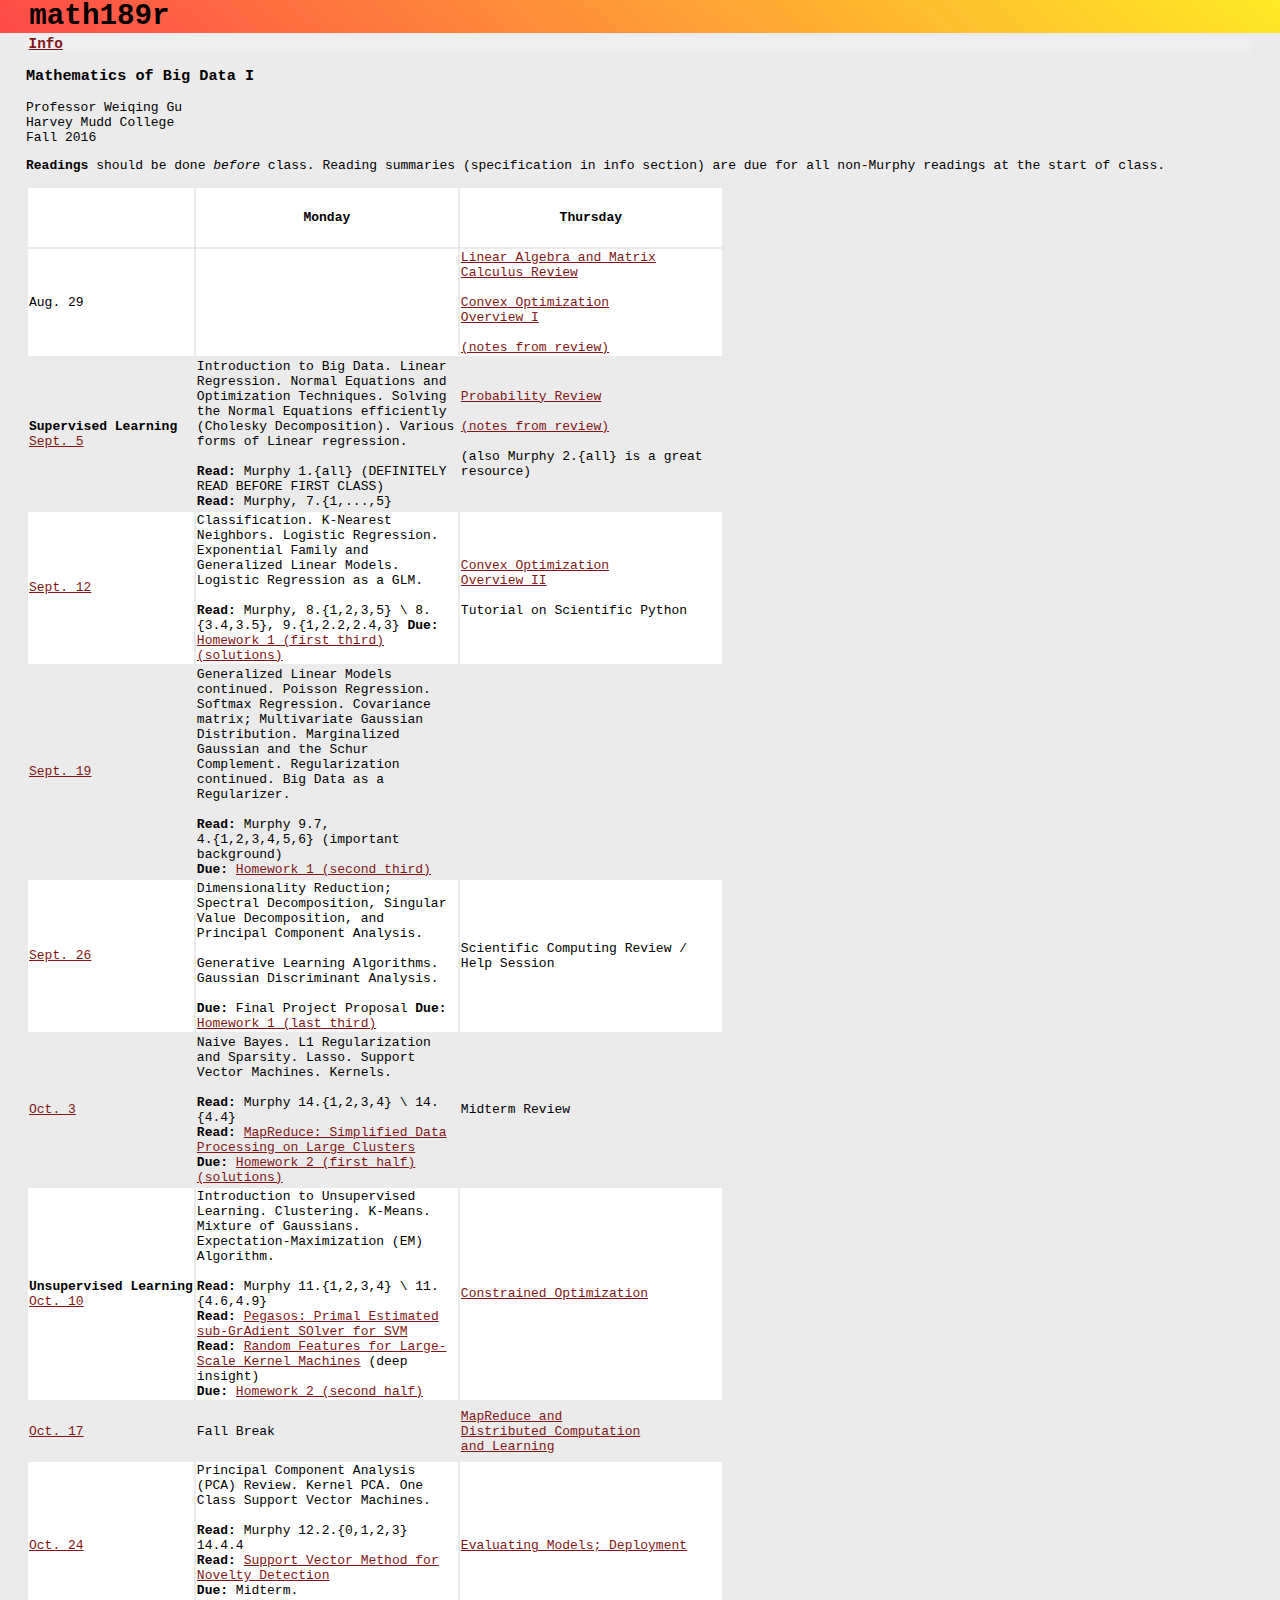
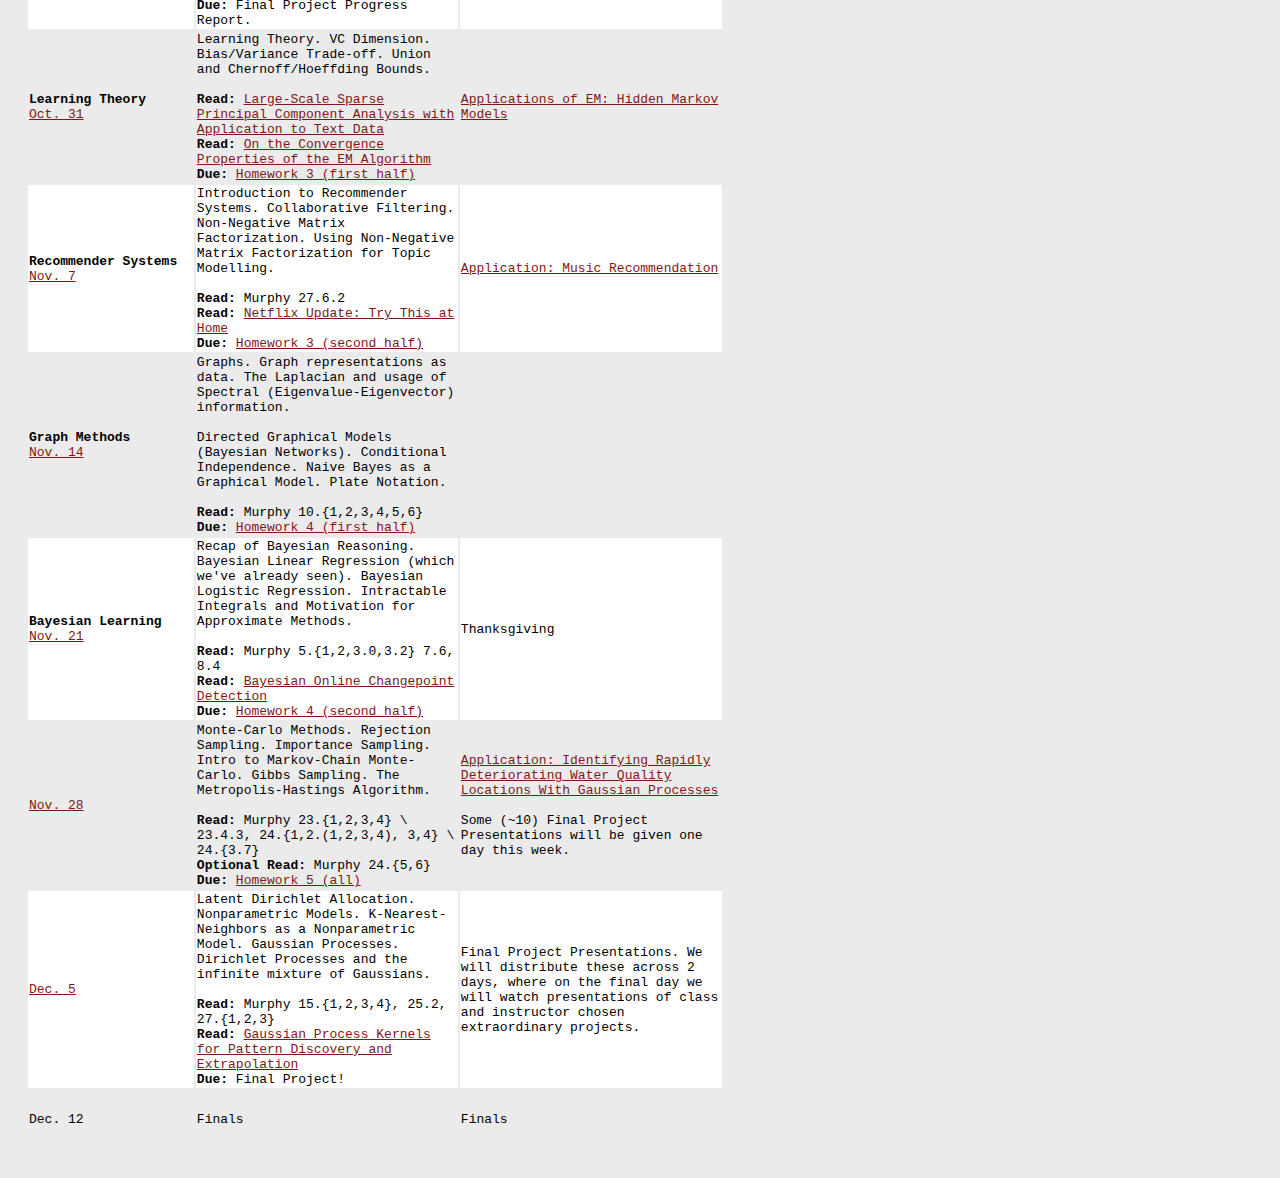
<file: index.html>
<!doctype html>

<html lang="en">
<head>
    <meta charset="utf-8">

    <title>math189r</title>
    <meta name="description" content="Harvey Mudd Mathematics of Big Data I">
    
    <link rel="stylesheet" href="css/styles.css">
</head>

<body>

    <div class="header">
        <h2> <a href="index.html">math189r</a> </h2>
        <h3>
            <a href="info/">Info</a>
        </h3>
    </div>

    <div class="body">
        <h3>Mathematics of Big Data I</h3>
        <p>
            Professor Weiqing Gu</br>
            Harvey Mudd College</br>
            Fall 2016
        </p>

        <p class="left-align">
            <b>Readings</b> should be done <i>before</i> class. Reading summaries (specification in info section) are due for all non-Murphy readings at the start of class.
        </p>

<table>
    <thead>
        <tr>
            <th></th>
            <th>Monday</th>
            <th>Thursday</th>
        </tr>
    </thead>
    <tbody>

        <tr>
            <td>Aug. 29</td>
            <td></td>
            <td>
                <a href="materials/section/linear.pdf">Linear Algebra and Matrix Calculus Review</a></br></br>
                <a href="materials/section/convex.pdf">Convex Optimization</br>Overview I</a> </br></br>
                <a href="notes/week_0/linear_convex_review.pdf">(notes from review)</a>
            </td>
        </tr>

        <!-- Supervised Learning -->
        <tr>
            <td><b>Supervised Learning</b></br><a href="notes/week_1/lecture.pdf">Sept. 5</a></td>
            <td>
                Introduction to Big Data. Linear Regression. Normal
                Equations and Optimization Techniques. Solving the Normal
                Equations efficiently (Cholesky Decomposition).
                Various forms of Linear regression.
                 </br></br>

                <b>Read:</b> Murphy 1.{all} (DEFINITELY READ BEFORE FIRST CLASS)</br>
                <b>Read:</b> Murphy, 7.{1,...,5}
            </td>
            <td>
                <a href="http://cs229.stanford.edu/section/cs229-prob.pdf">Probability Review</a></br></br>
                <a href="notes/week_1/probability_review.pdf">(notes from review)</a></br></br>
                (also Murphy 2.{all} is a great resource)
            </td>
        </tr>
        <tr>
            <td><a href="notes/week_2/lecture.pdf">Sept. 12</a></td>
            <td>
                Classification. K-Nearest Neighbors. 
                Logistic Regression. Exponential
                Family and Generalized Linear Models. Logistic
                Regression as a GLM.</br></br>

                <b>Read:</b> Murphy, 8.{1,2,3,5} \ 8.{3.4,3.5}, 9.{1,2.2,2.4,3}
                <b>Due:</b> <a href="hw/pset/sept_19.pdf">Homework 1 (first third)</a> <a href="hw/pset/sept_19_sol.pdf">(solutions)</a></br>
            </td>
            <td>
                <a href="materials/section/convex.pdf">Convex Optimization</br>Overview II</a></br></br>
                Tutorial on Scientific Python
            </td>
        </tr>
        <tr>
            <td><a href="notes/week_2/lecture.pdf">Sept. 19</a></td>
            <td>
                Generalized Linear Models continued.
                Poisson Regression. Softmax Regression.
                Covariance matrix; Multivariate Gaussian
                Distribution. Marginalized Gaussian and the Schur
                Complement.
                Regularization continued. Big Data as
                a Regularizer.
                </br></br>

                <b>Read:</b> Murphy 9.7, </br>4.{1,2,3,4,5,6} (important background)</br>
                <b>Due:</b> <a href="hw/pset/sept_19.pdf">Homework 1 (second third)</a></br>
            </td>
            <td>
            </td>
        </tr>
        <tr>
            <td><a href="notes/week_3/lecture.pdf">Sept. 26</a></td>
            <td>
                Dimensionality Reduction; Spectral Decomposition, Singular Value Decomposition,
                and Principal Component Analysis.
                </br></br>

                Generative Learning Algorithms.
                Gaussian Discriminant Analysis.
                </br></br>

                <b>Due:</b> Final Project Proposal
                <b>Due:</b> <a href="hw/pset/sept_19.pdf">Homework 1 (last third)</a>
            </td>
            <td>
                Scientific Computing Review / Help Session
            </td>
        </tr>
        <tr>
            <td><a href="notes/week_4/lecture.pdf">Oct.  3</a></td>
            <td>
                Naive Bayes. L1 Regularization and Sparsity.
                Lasso. Support Vector Machines. Kernels.</br></br>

                <b>Read:</b> Murphy 14.{1,2,3,4} \ 14.{4.4}</br>
                <b>Read:</b> <a href="http://static.googleusercontent.com/media/research.google.com/en//archive/mapreduce-osdi04.pdf">MapReduce: Simplified Data Processing on Large Clusters</a></br>
                <b>Due:</b> <a href="hw/pset/oct_10.pdf">Homework 2 (first half)</a> <a href="hw/pset/oct_10_sol.pdf">(solutions)</a>
            </td>
            <td>
                Midterm Review
            </td>
        </tr>

        <!-- Unsupervised Learning -->
        <tr>
            <td><b> Unsupervised Learning </b></br><a href="notes/week_5/lecture.pdf">Oct.  10</a></td>
            <td>
                Introduction to Unsupervised Learning.
                Clustering. K-Means. Mixture of Gaussians.
                Expectation-Maximization (EM) Algorithm.</br></br>

                <b>Read:</b> Murphy 11.{1,2,3,4} \ 11.{4.6,4.9}</br>
                <b>Read:</b> <a href="http://www.ee.oulu.fi/research/imag/courses/Vedaldi/ShalevSiSr07.pdf">Pegasos: Primal Estimated sub-GrAdient SOlver for SVM</a></br>
                <b>Read:</b> <a href="https://people.eecs.berkeley.edu/~brecht/papers/07.rah.rec.nips.pdf">Random Features for Large-Scale Kernel Machines</a> (deep insight)</br>
                <b>Due:</b> <a href="hw/pset/oct_10.pdf">Homework 2 (second half)</a>
            </td>
            <td>
                <a href="materials/section/constrained_optimization.pdf">Constrained Optimization</a>
            </td>
        </tr>
        <tr>
            <td><a href="">Oct.  17</a></td>
            <td>Fall Break</td>
            <td>
                <a href="materials/section/mapreduce.pdf">MapReduce and</br>Distributed Computation</br> and Learning</a>
            </td>
        </tr>
        <tr>
            <td><a href="">Oct.  24</a></td>
            <td>
                Principal Component Analysis (PCA) Review.
                Kernel PCA. One Class Support Vector
                Machines. </br></br>

                <b>Read:</b> Murphy 12.2.{0,1,2,3} 14.4.4</br>
                <b>Read:</b> <a href="http://citeseerx.ist.psu.edu/viewdoc/download?doi=10.1.1.675.575&rep=rep1&type=pdf"> Support Vector Method for Novelty Detection</a></br>
                <b>Due:</b> Midterm.</br>
                <b>Due:</b> Final Project Progress Report.
            </td>
            <td>
                <a href="materials/section/deployment.pdf">Evaluating Models; Deployment</a>
            </td>
        </tr>
        <tr>
            <td><b> Learning Theory </b></br><a href="">Oct.  31</a></td>
            <td>
                Learning Theory. VC Dimension. Bias/Variance
                Trade-off. Union and Chernoff/Hoeffding
                Bounds.</br></br>

                <b>Read:</b> <a href="http://papers.nips.cc/paper/4337-large-scale-sparse-principal-component-analysis-with-application-to-text-data.pdf">Large-Scale Sparse Principal Component Analysis with Application to Text Data</a></br>
                <b>Read:</b> <a href="http://projecteuclid.org/download/pdf_1/euclid.aos/1176346060">On the Convergence Properties of the EM Algorithm</a></br>
                <b>Due:</b> <a href="hw/pset/nov_7.pdf">Homework 3 (first half)</a>
            </td>
            <td>
                <a href="materials/section/hmm.pdf">Applications of EM: Hidden Markov Models</a>
            </td>
        </tr>

        <!-- Recommender Systems -->
        <tr>
            <td><b> Recommender Systems </b></br><a href="">Nov.  7</a></td>
            <td>
                Introduction to Recommender Systems. Collaborative
                Filtering. Non-Negative Matrix Factorization.
                Using Non-Negative Matrix Factorization for Topic
                Modelling.</br></br>

                <b>Read:</b> Murphy 27.6.2</br>
                <b>Read:</b> <a href="http://sifter.org/~simon/journal/20061211.html">Netflix Update: Try This at Home</a></br>
                <b>Due:</b> <a href="hw/pset/nov_7.pdf">Homework 3 (second half)</a>
            </td>
            <td>
                <a href="materials/section/music.pdf">Application: Music Recommendation</a>
            </td>
        </tr>

        <!-- Graph Methods -->
        <tr>
            <td><b>Graph Methods</b></br><a href="">Nov.  14</a></td>
            <td>
                Graphs. Graph representations as data. The Laplacian
                and usage of Spectral (Eigenvalue-Eigenvector) information.
                </br></br>
                Directed Graphical Models (Bayesian Networks). Conditional
                Independence. Naive Bayes
                as a Graphical Model. Plate Notation. 
                </br></br>

                <b>Read:</b> Murphy 10.{1,2,3,4,5,6}</br>
                <b>Due:</b> <a href="hw/pset/nov_21.pdf">Homework 4 (first half)</a>
            </td>
            <td></td>
        </tr>

        <!-- Bayesian Learning -->
        <tr>
            <td><b>Bayesian Learning</b></br><a href="">Nov.  21</a></td>
            <td>
                Recap of Bayesian Reasoning.
                Bayesian Linear Regression (which we've already seen).
                Bayesian Logistic Regression. Intractable Integrals and
                Motivation for Approximate Methods.</br></br>

                <b>Read:</b> Murphy 5.{1,2,3.0,3.2} 7.6, 8.4</br>
                <b>Read:</b> <a href="https://hips.seas.harvard.edu/files/adams-changepoint-tr-2007.pdf">Bayesian Online Changepoint Detection</a></br>
                <b>Due:</b> <a href="hw/pset/nov_21.pdf">Homework 4 (second half)</a>
            </td>
            <td>Thanksgiving</td>
        </tr>
        <tr>
            <td><a href="">Nov.  28</a></td>
            <td>
                Monte-Carlo Methods. Rejection Sampling.
                Importance Sampling. Intro to Markov-Chain
                Monte-Carlo.
                Gibbs Sampling. The Metropolis-Hastings
                Algorithm. </br></br>

                <b>Read:</b> Murphy 23.{1,2,3,4} \ 23.4.3,
                                    24.{1,2.(1,2,3,4), 3,4} \ 24.{3.7}</br>
                <b>Optional Read:</b> Murphy 24.{5,6}
                <b>Due:</b> <a href="hw/pset/nov_28.pdf">Homework 5 (all)</a>
            </td>
            </td>
            <td>
                <a href="materials/section/gp.pdf">Application: Identifying Rapidly Deteriorating Water Quality Locations With Gaussian Processes</a></br></br>

                Some (~10) Final Project Presentations will be given
                one day this week.
            </td>
        </tr>
        <tr>
            <td><a href="">Dec.  5</a></td>
            <td>
                Latent Dirichlet Allocation.
                Nonparametric Models. K-Nearest-Neighbors as
                a Nonparametric Model. Gaussian Processes. 
                Dirichlet Processes and the infinite mixture of Gaussians.</br></br>
            
                <b>Read:</b> Murphy 15.{1,2,3,4}, 25.2, 27.{1,2,3}</br>
                <b>Read:</b> <a href="http://jmlr.org/proceedings/papers/v28/wilson13.pdf">Gaussian Process Kernels for Pattern Discovery and Extrapolation</a></br>
                <b>Due:</b> Final Project!
            </td>
            <td>
                Final Project Presentations. We will distribute
                these across 2 days, where on the final day we will watch
                presentations of
                class and instructor chosen extraordinary projects.
            </td>
        </tr>
        <tr>
            <td>Dec.  12</td>
            <td>Finals</td>
            <td>Finals</td>
        </tr>
    </tbody>
</table>
        
    </div>

</body>
</html>
</file>
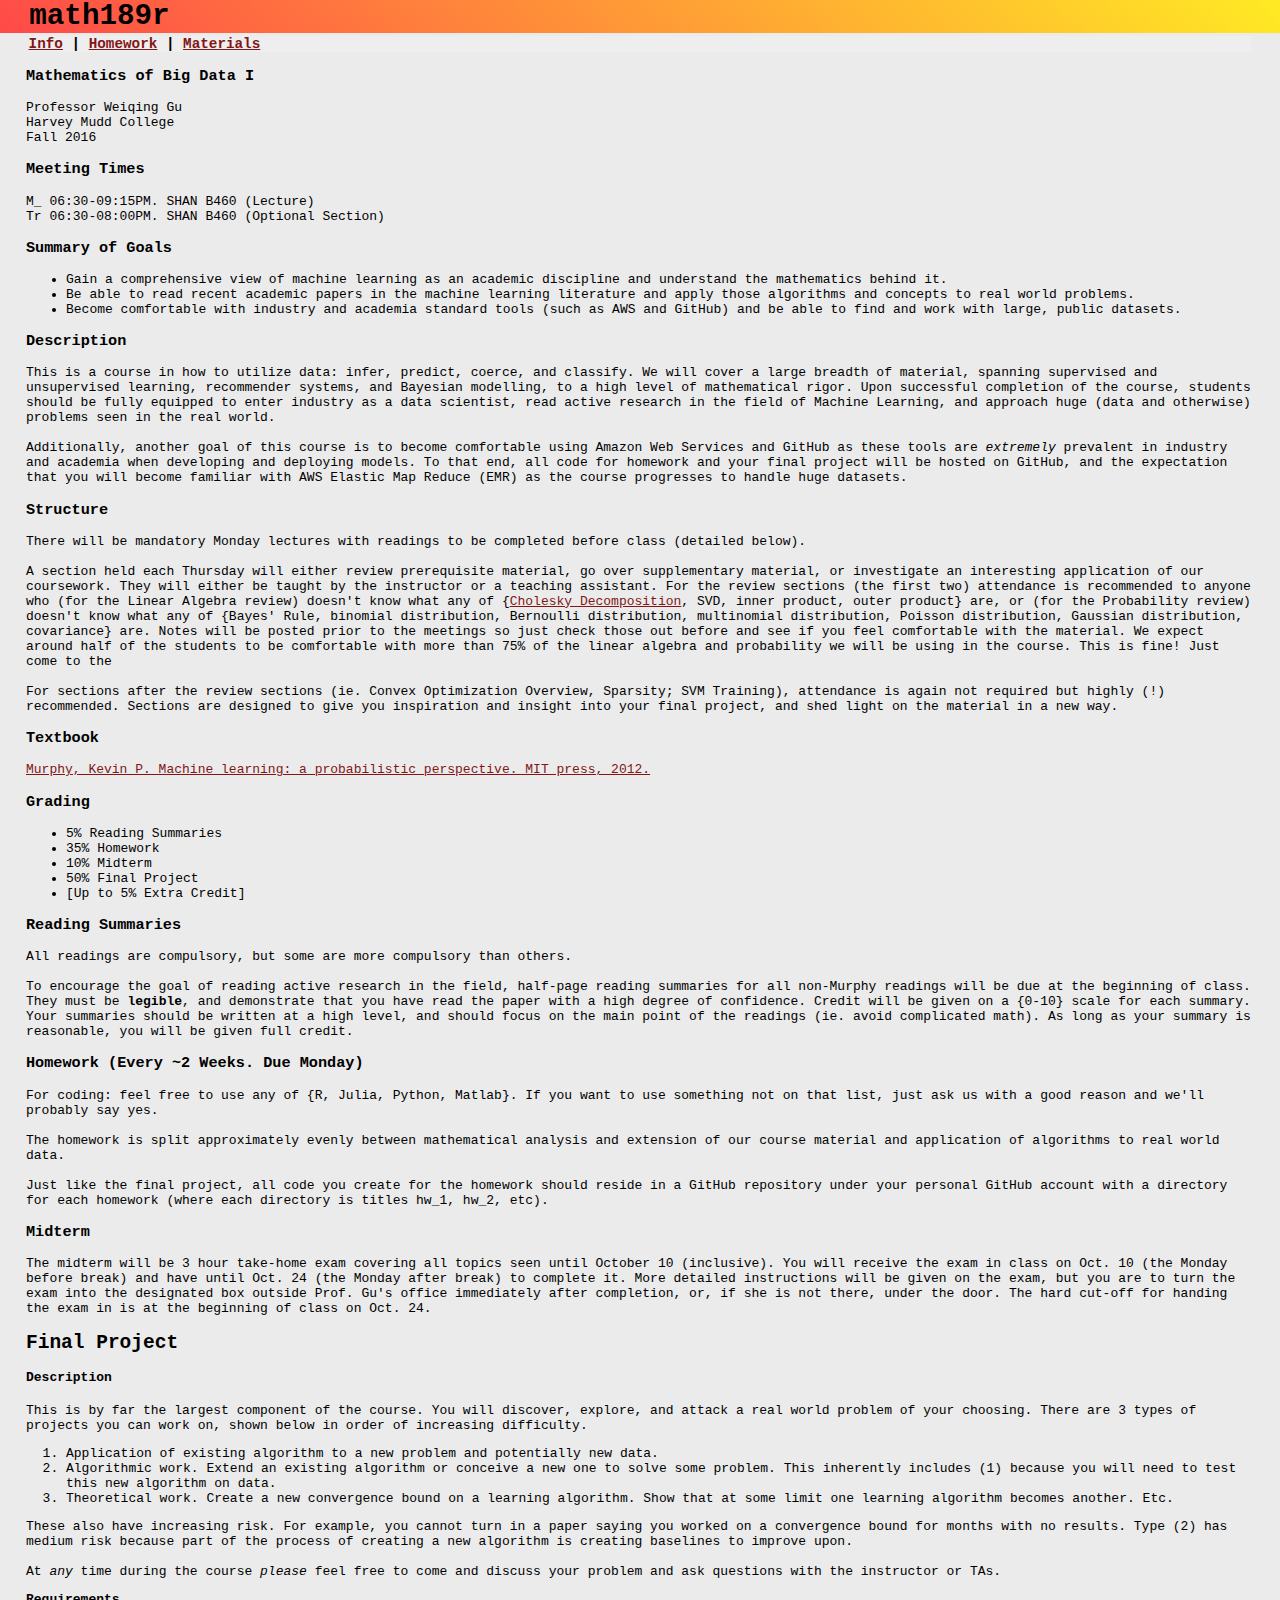
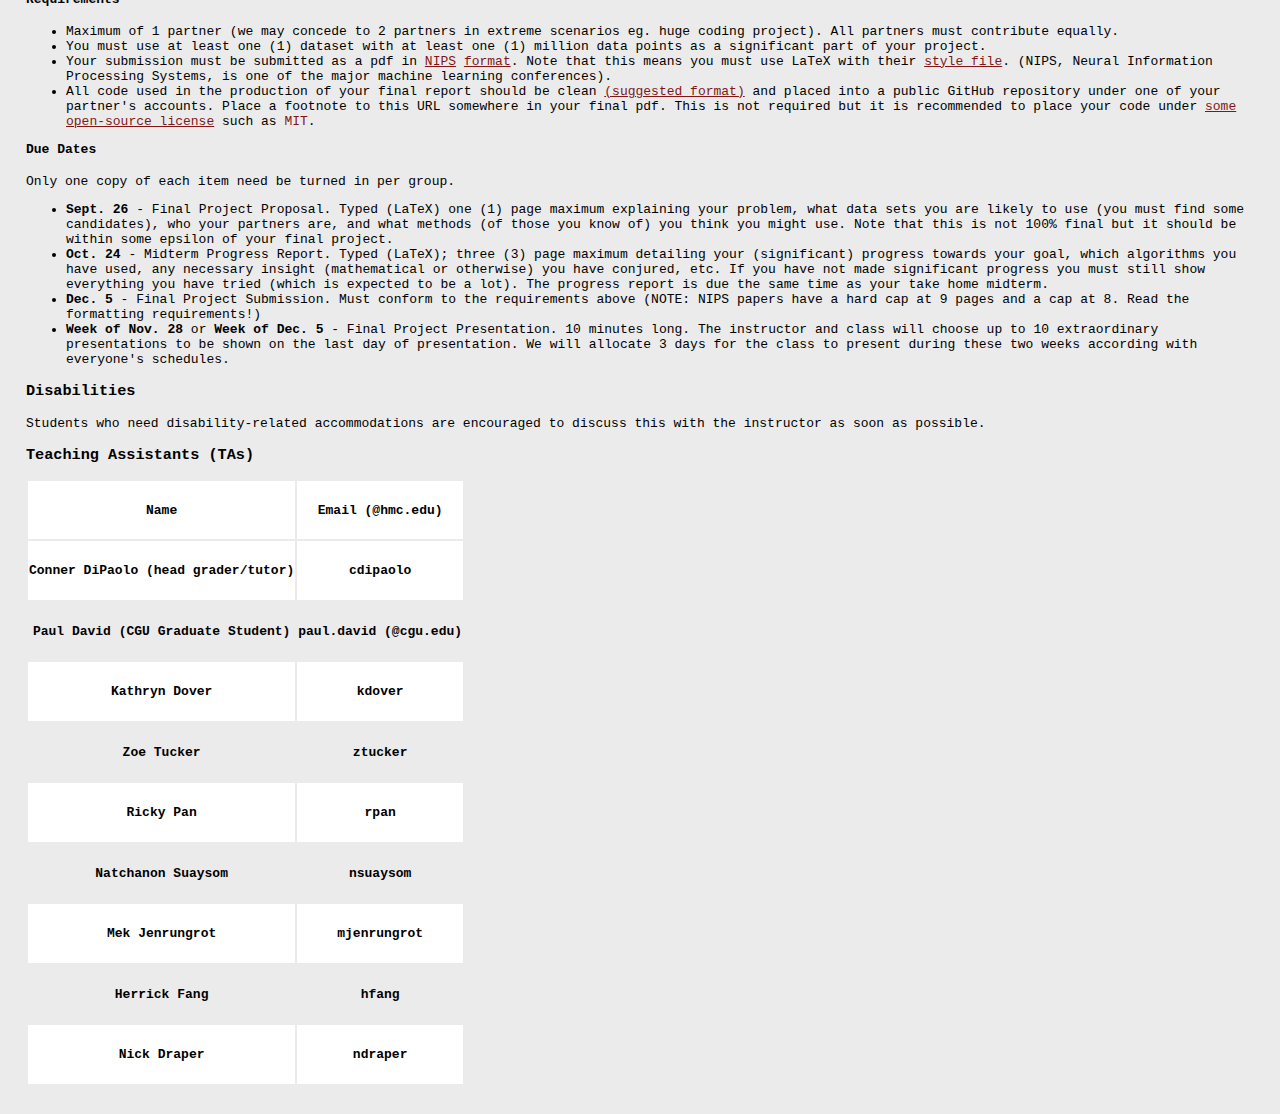
<file: info/index.html>
<!doctype html>

<html lang="en">
<head>
    <meta charset="utf-8">

    <title>math189r</title>
    <meta name="description" content="Harvey Mudd Mathematics of Big Data I">
    
    <link rel="stylesheet" href="../css/styles.css">
</head>

<body>

    <div class="header">
        <h2> <a href="/">math189r</a> </h2>
        <h3>
            <a href="info/">Info</a> |
            <a href="hw/">Homework</a> |
            <a href="materials/">Materials</a>
        </h3>
    </div>

    <div class="body">
        <h3>Mathematics of Big Data I</h3>
        <p>
            Professor Weiqing Gu</br>
            Harvey Mudd College</br>
            Fall 2016
        </p>


        <div class="left-align">
        <h3> Meeting Times </h3>
        <p>
            M_ 06:30-09:15PM. SHAN B460 (Lecture)</br>
            Tr 06:30-08:00PM. SHAN B460 (Optional Section)</br>
        </p>

        <h3> Summary of Goals </h3>
        <ul>
            <li>
                Gain a comprehensive view of machine learning
                as an academic discipline and understand the
                mathematics behind it.
            </li>
            <li>
                Be able to read recent academic papers in
                the machine learning literature and apply
                those algorithms and concepts to real
                world problems.
            </li>
            <li>
                Become comfortable with industry and academia
                standard tools (such as AWS and GitHub) and be
                able to find and work with large, public datasets.
            </li>
        </ul>

        <h3> Description </h3>
        <p>
            This is a course in how to utilize data: infer,
            predict, coerce, and classify. We will cover a large
            breadth of material, spanning supervised and unsupervised
            learning, recommender systems, and
            Bayesian modelling, to a high level of mathematical
            rigor. Upon successful completion of the course, students
            should be fully equipped to enter industry as a data
            scientist, read active research in the field of Machine
            Learning, and approach huge (data and otherwise) problems
            seen in the real world.</br></br>

            Additionally, another goal of this course is to become
            comfortable using Amazon Web Services and GitHub as
            these tools are <i>extremely</i> prevalent in industry
            and academia when developing and deploying models. To
            that end, all code for homework and your final project
            will be hosted on GitHub, and the expectation that you will
            become familiar with AWS Elastic Map Reduce (EMR) as
            the course progresses to handle huge datasets.
        </p>

        <h3> Structure </h3>
        <p>
            There will be mandatory Monday
            lectures with readings to be completed before class
            (detailed below).</br></br>
            
            A section held each Thursday will either
            review prerequisite material, go over supplementary material,
            or investigate an interesting application of our coursework.
            They will either be taught by the instructor or a teaching
            assistant. For the review sections (the first two) attendance is recommended
            to anyone who (for the Linear Algebra review) doesn't know
            what any of {<a href="https://en.wikipedia.org/wiki/Cholesky_decomposition">Cholesky Decomposition</a>, SVD, inner product, outer product} are,
            or (for the Probability review) doesn't know what any of {Bayes' Rule,
            binomial distribution, Bernoulli distribution, multinomial distribution,
            Poisson distribution, Gaussian distribution, covariance} are. Notes
            will be posted prior to the meetings so just check those out before and
            see if you feel comfortable with the material. We expect around
            half of the students to be comfortable with more than 75% of the
            linear algebra and probability we will be using in the course. This
            is fine! Just come to the </br></br>

            For sections after the review sections (ie. Convex Optimization
            Overview, Sparsity; SVM Training), attendance is again not 
            required but highly (!) recommended. Sections are designed to give
            you inspiration and insight into your final project, and shed 
            light on the material in a new way.
        </p>

        <h3> Textbook </h3>
        <p>
            <a href="https://www.cs.ubc.ca/~murphyk/MLbook/">Murphy, Kevin P. Machine learning: a probabilistic perspective. MIT press, 2012.</a>
        </p>

        <h3> Grading </h3>
        <ul>
            <li> 5%  Reading Summaries </li>
            <li> 35% Homework </li>
            <li> 10% Midterm </li>
            <li> 50% Final Project </li>
            <li> [Up to 5% Extra Credit] </li>
        </ul>

        <h3> Reading Summaries </h3>
        <p>
            All readings are compulsory, but some are more compulsory
            than others.</br></br>

            To encourage the goal of reading active research in
            the field, half-page reading summaries for all non-Murphy readings
            will be due at the beginning of class. They must be
            <b>legible</b>, and demonstrate that you have read the
            paper with a high degree of confidence. Credit will be
            given on a {0-10} scale for each summary. Your summaries
            should be written at a high level, and should focus on
            the main point of the readings (ie. avoid complicated
            math). As long as your summary is reasonable, you will
            be given full credit.
        </p>

        <h3> Homework (Every ~2 Weeks. Due Monday) </h3>
        <p>
            For coding: feel free to use any of {R, Julia, Python, Matlab}.
            If you want to use something not on that list, just ask us
            with a good reason and we'll probably say yes.
            </br></br>

            The homework is split approximately evenly between
            mathematical analysis and extension of our course material
            and application of algorithms to real world data.</br></br>

            Just like the final project, all code you create for the
            homework should reside in a GitHub repository under your
            personal GitHub account with a directory for each homework
            (where each directory is titles hw_1, hw_2, etc).
        </p>

        <h3> Midterm </h3>
        <p>
            The midterm will be 3 hour take-home exam covering all topics
            seen until October 10 (inclusive). You will receive the exam
            in class on Oct. 10 (the Monday before break) and have until
            Oct. 24 (the Monday after break) to complete it. More detailed
            instructions will be given on the exam, but you are to turn the exam
            into the designated box outside Prof. Gu's office immediately after
            completion, or, if she is not there, under the door. The hard
            cut-off for handing the exam in is at the beginning of class
            on Oct. 24.
        </p>

        <h2> Final Project </h2>
        <h4> Description </h4>
        <p>
            This is by far the largest component of the course.
            You will discover, explore, and attack a real world 
            problem of your choosing. There are 3 types of projects you
            can work on, shown below in order of increasing difficulty.
            <ol>
                <li>
                    Application of existing algorithm to a
                    new problem and potentially new data.
                </li>
                <li>
                    Algorithmic work. Extend an existing algorithm
                    or conceive a new one to solve some problem.
                    This inherently includes (1) because you will
                    need to test this new algorithm on data.
                </li>
                <li>
                    Theoretical work. Create a new convergence bound
                    on a learning algorithm. Show that at some limit
                    one learning algorithm becomes another. Etc.
                </li>
            </ol>
            These also have increasing risk. For example, you cannot
            turn in a paper saying you worked on a convergence bound
            for months with no results. Type (2) has medium risk because
            part of the process of creating a new algorithm is creating
            baselines to improve upon.</br></br>

            At <i>any</i> time during the course <i>please</i> feel free
            to come and discuss your problem and ask questions with the
            instructor or TAs.
        </p>
        <h4> Requirements </h4>
        <ul>
            <li>
                Maximum of 1 partner (we may concede to 2 partners
                in extreme scenarios eg. huge coding project). All
                partners must contribute equally.
            </li>
            <li>
                You must use at least one (1) dataset with at least
                one (1) million data points as a significant part of
                your project.
            </li>
            <li>
                Your submission must be submitted as a pdf in 
                <a href="https://nips.cc">NIPS</a> <a href="https://nips.cc/Conferences/2016/PaperInformation/AuthorSubmissionInstructions">format</a>. Note
                that this means you must use LaTeX with their
                <a href="https://nips.cc/Conferences/2016/PaperInformation/StyleFiles">style file</a>. 
                (NIPS, Neural Information Processing Systems,
                is one of the major machine learning conferences).
            </li>
            <li>
                All code used in the production of your final
                report should be clean
                <a href="https://drivendata.github.io/cookiecutter-data-science/">(suggested format)</a>
                and placed into a public GitHub repository under one of
                your partner's accounts. Place a footnote to this
                URL somewhere in your final pdf. This is not required but
                it is recommended to place your code under
                <a href="http://choosealicense.com/">some open-source license</a>
                such as <a ref="http://choosealicense.com/licenses/mit/">MIT</a>.
            </li>
        </ul>
        <h4> Due Dates </h4>
        <p>
            Only one copy of each item need be turned in per group.
        </p>
        <ul>
            <li>
                <b>Sept. 26</b> - Final Project Proposal. Typed (LaTeX)
                one (1) page maximum explaining your problem, what data
                sets you are likely to use (you must find some candidates),
                who your partners are, and what methods (of those you know of)
                you think you might use. Note that this is not 100% final
                but it should be within some epsilon of your final project.
            </li>
            <li> 
                <b>Oct. 24</b> - Midterm Progress Report. Typed (LaTeX);
                three (3) page maximum detailing your (significant) progress
                towards your goal, which algorithms you have used, any
                necessary insight (mathematical or otherwise) you have
                conjured, etc. If you have not made significant progress
                you must still show everything you have tried (which is
                expected to be a lot). The progress report is due the same
                time as your take home midterm.
            </li>
            <li>
                <b>Dec. 5</b> - Final Project Submission. Must conform to
                the requirements above (NOTE: NIPS papers have a hard cap
                at 9 pages and a cap at 8. Read the formatting requirements!)
            </li>
            <li>
                <b>Week of Nov. 28</b> or <b>Week of Dec. 5</b> - Final
                Project Presentation. 10 minutes long. The instructor and
                class will choose up to 10 extraordinary presentations
                to be shown on the last day of presentation. We will allocate
                3 days for the class to present during these two weeks
                according with everyone's schedules.
            </li>
        </ul>

        <h3> Disabilities </h3>
        <p>
            Students who need disability-related accommodations are
            encouraged to discuss this with the instructor as soon as
            possible.
        </p>

        <h3> Teaching Assistants (TAs) </h3>
        <table style="text-align: center;">
            <thead>
                <tr>
                    <th>Name</th>
                    <th>Email (@hmc.edu)</th>
                </tr>
            </thead>
            <tbody>
                <tr>
                    <th>Conner DiPaolo (head grader/tutor)</th>
                    <th>cdipaolo</th>
                </tr>
                <tr>
                    <th>Paul David (CGU Graduate Student)</th>
                    <th>paul.david (@cgu.edu)</th>
                </tr>
                <tr>
                    <th>Kathryn Dover</th>
                    <th>kdover</th>
                </tr>
                <tr>
                    <th>Zoe Tucker</th>
                    <th>ztucker</th>
                </tr>
                <tr>
                    <th>Ricky Pan</th>
                    <th>rpan</th>
                </tr>
                <tr>
                    <th>Natchanon Suaysom</th>
                    <th>nsuaysom</th>
                </tr>
                <tr>
                    <th>Mek Jenrungrot</th>
                    <th>mjenrungrot</th>
                </tr>
                <tr>
                    <th>Herrick Fang</th>
                    <th>hfang</th>
                </tr>
                <tr>
                    <th>Nick Draper</th>
                    <th>ndraper</th>
                </tr>
            </tbody>
        </table>
        </div>

</body>
</html>
</file>
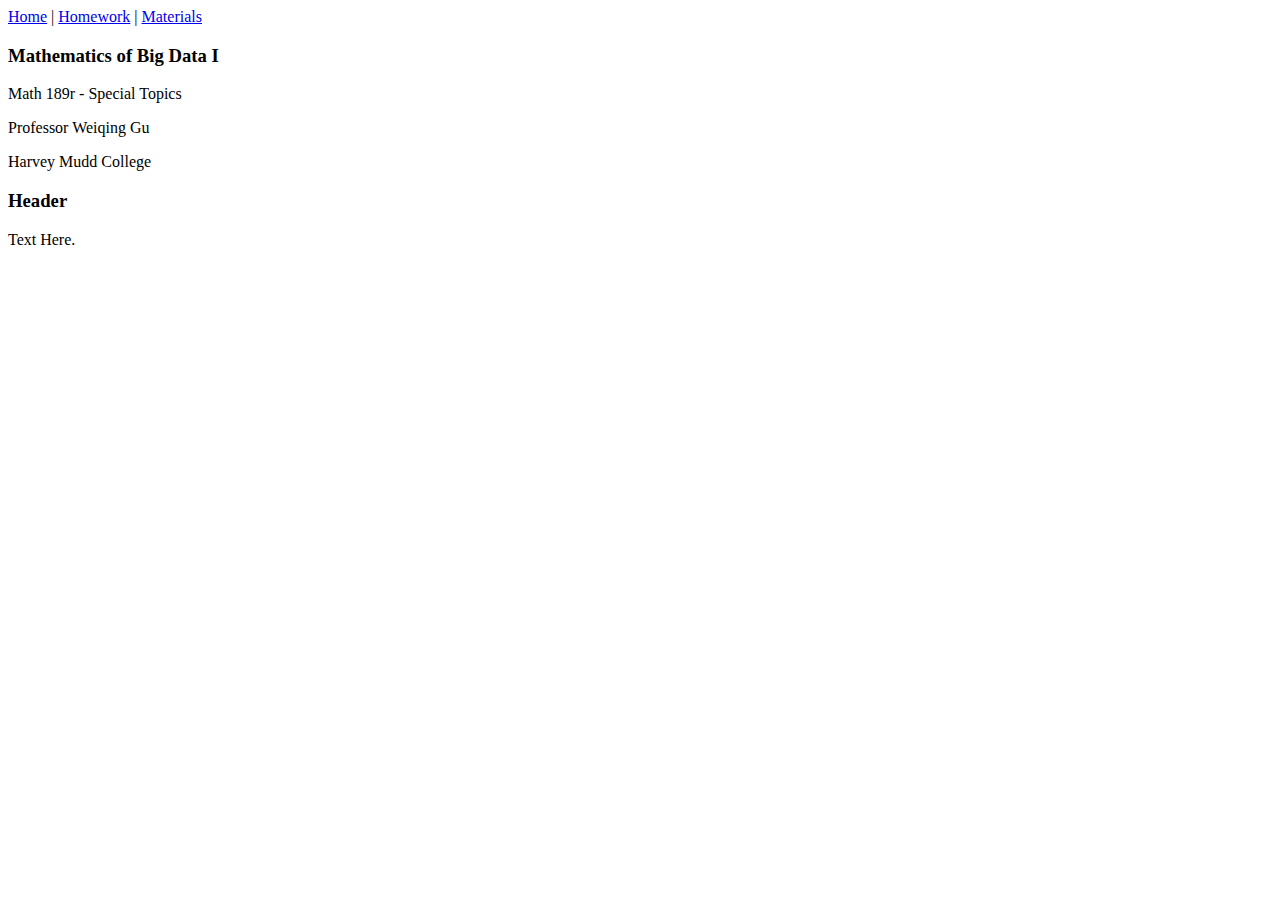
<file: base.html>
<!doctype html>

<html lang="en">
<head>
    <meta charset="utf-8">

    <title>math189r</title>
    <meta name="description" content="Harvey Mudd Mathematics of Big Data I">
    
    <link red="stylesheet" href="css/styles.css">
</head>

<body>

    <div class="nav">
        <a href="index.html">Home</a> |
        <a href="hw.html">Homework</a> |
        <a href="mats.html">Materials</a>
    </div>

    <div class="top">
        <h3>Mathematics of Big Data I</h3>
        <p>Math 189r - Special Topics</p>
        <p>Professor Weiqing Gu</p>
        <p>Harvey Mudd College</p>
    </div>

    <div class="main">
        <h3>Header</h3>
        <p>
            Text Here.
        </p>
    </div>

</body>
</html>
</file>
<file: css/styles.css>
body {
  margin: 0;
  font-family: monospace;
  background-color: #ebebeb;
}

a {
    color: #821616;
}

.header > h2 {
  margin: 0;
  padding-left: 1em;
  height: 100%;
  font-size: 2.25em;
  width: 100%;
  background-color: #ff4949;
  background-image: 
    linear-gradient(
      40deg, 
      #ff4949, #ffee23
    );
}

.header > h2 > a {
  color: black;
  text-decoration: none;
}

.header > h3 {
  font-size: 1.1em;
  margin-top: 0.2em;
  margin-left: 2em;
  margin-right: 2em;
  background-color: #eee;
}

.body {
  padding: 2em;
  padding-top: 0;
}

h4 {
  margin-top: -1em;
  margin-left: -2em;
  margin-right: -2em;
  padding: 1em 2em 0 2em;
}

td > h4 {
  margin: 0;
  padding: 0;
}

tr {
  height: 4.5em;
}

tr:nth-child(odd) {
  background-color: #fff;
}

td {
    min-width: 8em;
    max-width: 20em;
}

td:nth-child(1) {
  min-width: 0;
}

/* block code */
pre {
  background-color: #bebebe;
  color: #ffffff;
  margin-left: -2em;
  margin-right: -2em;
  padding: 2em
}

pre#light {
  background-color: #ffffff;
  color: #3d3d3d;
}

/* inline code */
code {
  background-color: #bebebe; 
  color: white;
}
</file>
